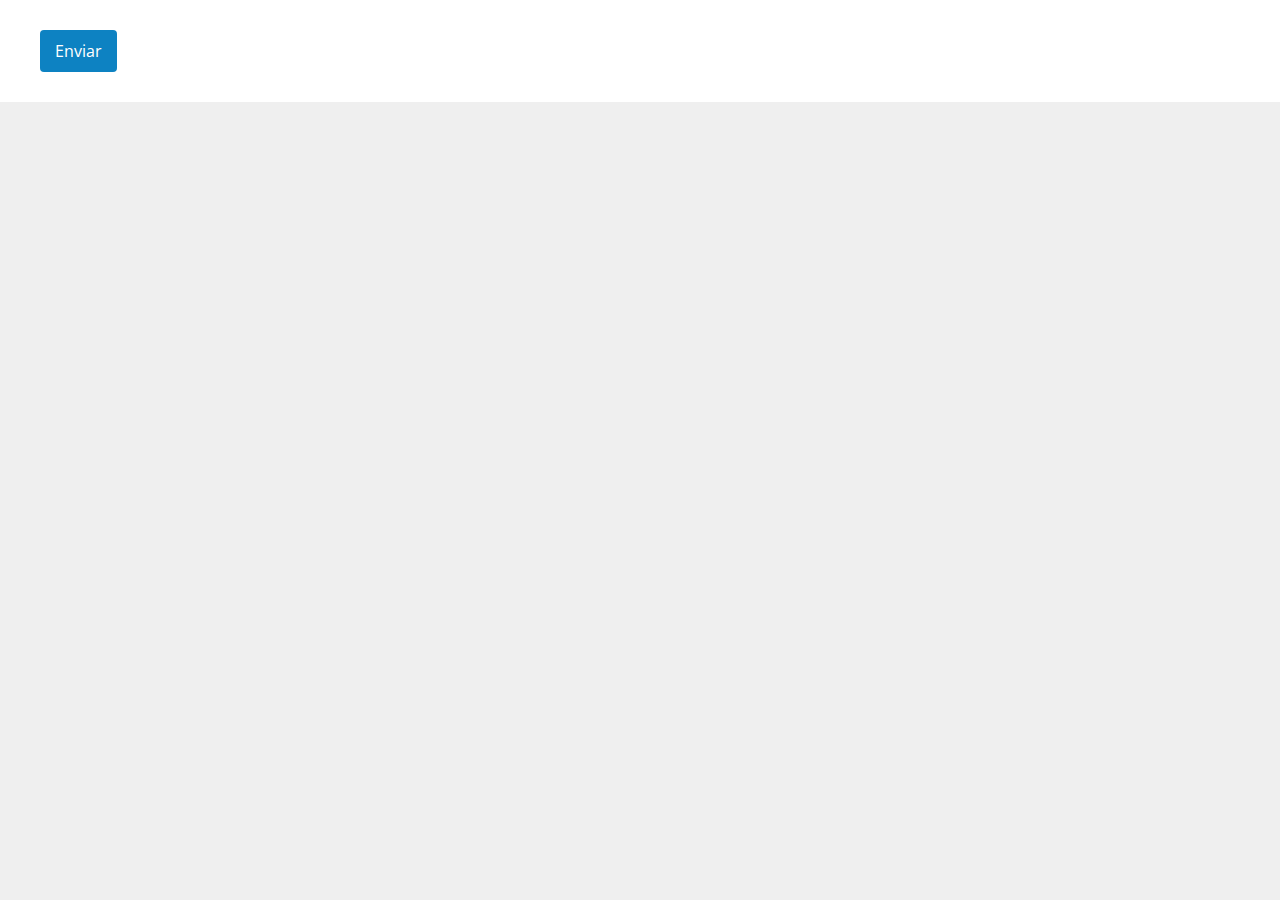
<file: registro-exitoso.html>
<!DOCTYPE html>
<html lang="en">
<head>
    <meta charset="UTF-8">
    <meta name="viewport" content="width=device-width, initial-scale=1.0">
    <title>Document</title>
    <link rel="stylesheet" href="Style.css">
</head>
<body>
    <div class="boton-modal">
        <label for="btn-modal">
            Enviar
        </label>
    </div>
    <input type="checkbox" id="btn-modal">
    <div class="container-modal">
        <div class="content-modal">
            <h2>Gracia por su compra</h2>
            <p>Esta siendo procesado su comprobante de pago, esto tomara algunos minutos.</p>
            <div class="btn-cerrar">
                <label for="btn-modal">Cerrar</label>
            </div>
        </div>
        <label for="btn-modal" class="cerrar-modal"></label>
    </div>
</body>
</html>
</file>
<file: Style.css>
@import url('https://fonts.googleapis.com/css2?family=Open+Sans:wght@400;700&display=swap');
*{
    margin: 0;
    padding: 0;
    box-sizing: border-box;
    font-family: 'Open Sans', sans-serif;
}
body{
    background: #efefef;
}
/*:::Boton-Modal:::*/
.boton-modal{
    padding: 40px;
    background-color: #fff;
}
.boton-modal label{
    padding: 10px 15px;
    background-color: #0d82c2;
    color: #fff;
    border-radius: 4px;
    cursor: pointer;
    transition: all 300ms ease;
}
.boton-modal label:hover{
    background-color: #003d5e;
}
/*:::Fin Boton-Modal:::*/

/*:::Ventana Modal:::*/
#btn-modal{
    display: none;
}
.container-modal{
    width: 100%;
    height: 100vh;
    position: fixed;
    top: 0; left: 0;
    background-color: rgba(144, 148, 150, 0.8);
    display: none;
    justify-content: center;
    align-items: center;
    z-index: 100;
}
#btn-modal:checked ~ .container-modal{
    display: flex;
}
.content-modal{
    width: 100%;
    max-width: 400px;
    padding: 20px;
    background-color: #fff;
    border-radius: 4px;
}
.content-modal h2{
    margin-bottom: 15px;
}
.content-modal p{
    padding: 15px 0px;
    border-top: 1px solid #dbdbdb;
    border-bottom: 1px solid #dbdbdb;
}
.content-modal .btn-cerrar{
    width: 100%;
    margin-top: 15px;
    display: flex;
    justify-content: flex-end;
}
.content-modal .btn-cerrar label{
    padding: 7px 10px;
    background-color: #075580;
    color: #fff;
    border-radius: 4px;
    cursor: pointer;
    transition: all 300ms ease;
}
.content-modal .btn-cerrar label:hover{
    background-color:#000000;
    transition: all 1s;
}
.cerrar-modal{
    width:100%;
    height: 100vh;
    position: absolute;
    top:0; left: 0;
    z-index: -1;
}
@media screen and (max-width:800px) {
    .content-modal{
        width: 90%;
    }
}
/*:::Fin Ventana Modal:::*/
</file>
